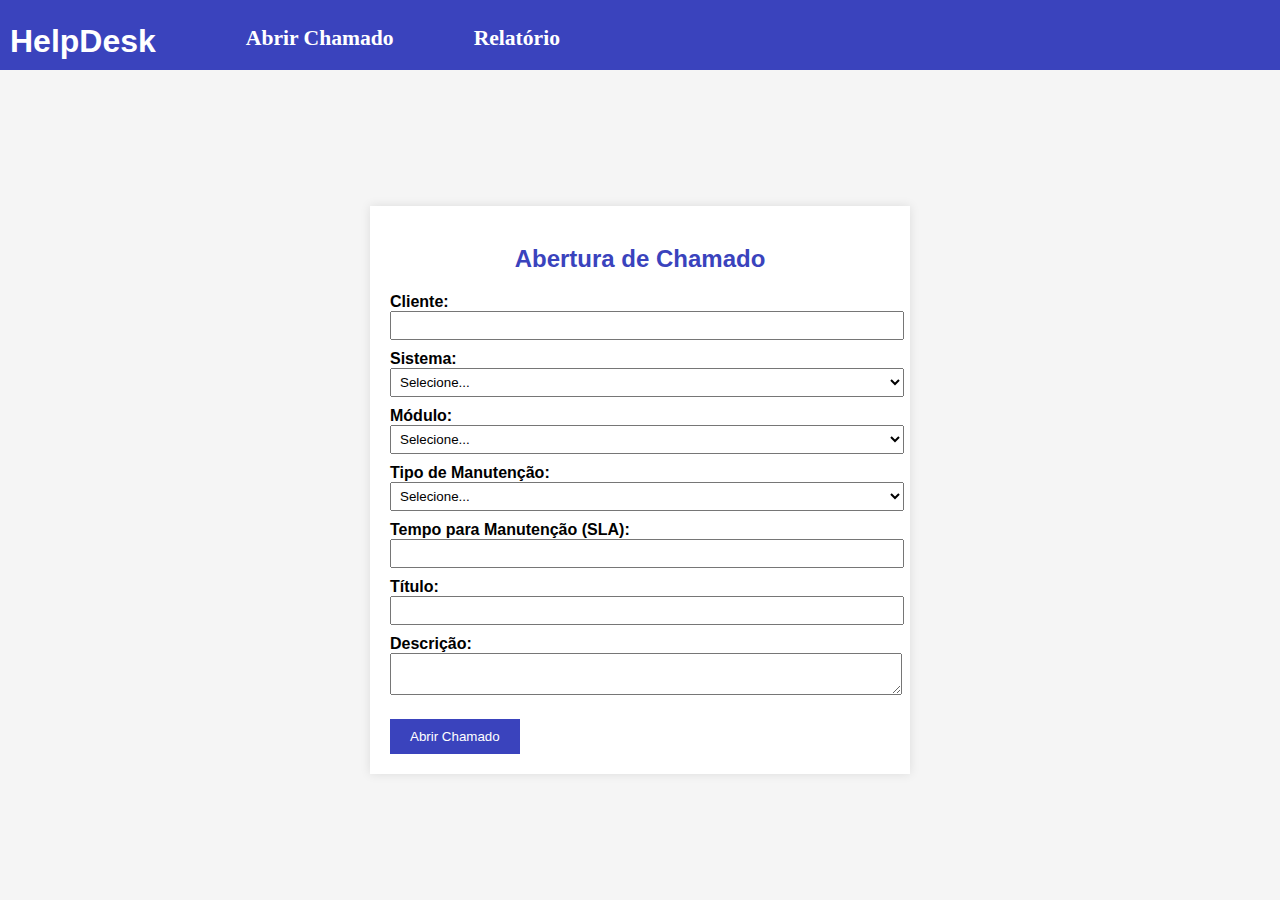
<file: index.html>
<!DOCTYPE html>
<html lang="pt-BR">
<head>
    <meta charset="UTF-8">
    <meta http-equiv="X-UA-Compatible" content="IE=edge">
    <meta name="viewport" content="width=device-width, initial-scale=1.0">
    <link rel="stylesheet" href="style.css">
    <title>HelpDesk Luqueta</title>
</head>
<body>
  <header>
    <h1>HelpDesk</h1>
    <nav>
      <ul class="menu-itens">
          <li><a href="index.html">Abrir Chamado</a></li>
          <li><a href="status.html">Relatório</a></li>
      </ul>
    </nav>
  </header>
  <div class="container">
    <h2>Abertura de Chamado</h2>
    <form>
      <label for="cliente">Cliente:</label>
      <input type="text" id="cliente" name="cliente" required>

      <label for="sistema">Sistema:</label>
      <select name="sistema" id="sistema" required>
        <option value="">Selecione...</option>
        <option value="Palald">Palald Cars</option>
      </select>

      <label for="modulo">Módulo:</label>
      <select id="modulo" name="modulo" required>
        <option value="">Selecione...</option>
        <option value="Principal">Principal</option>
        <option value="Novos">Novos</option>
        <option value="Semi-Novos">Semi-Novos</option>
        <option value="Cadastro">Cadastro</option>
        <option value="Rodape">Rodapé</option>
      </select>
      
      <label for="tipo-manutencao">Tipo de Manutenção:</label>
      <select id="tipo-manutencao" name="tipo-manutencao" required>
        <option value="">Selecione...</option>
        <option value="corretiva">Corretiva</option>
        <option value="preventiva">Preventiva</option>
        <option value="adaptativa">Adaptativa</option>
        <option value="evolutiva">Evolutiva</option>
      </select>

      <label for="sla">Tempo para Manutenção (SLA):</label>
      <input type="text" id="sla" name="sla" required>

      <label for="titulo">Título:</label>
      <input type="text" id="titulo" name="titulo" required>

      <label for="descricao">Descrição:</label>
      <textarea id="descricao" name="descricao" required></textarea>

      <input type="submit" value="Abrir Chamado">
    </form>
  </div>
</body>
</html>
</file>
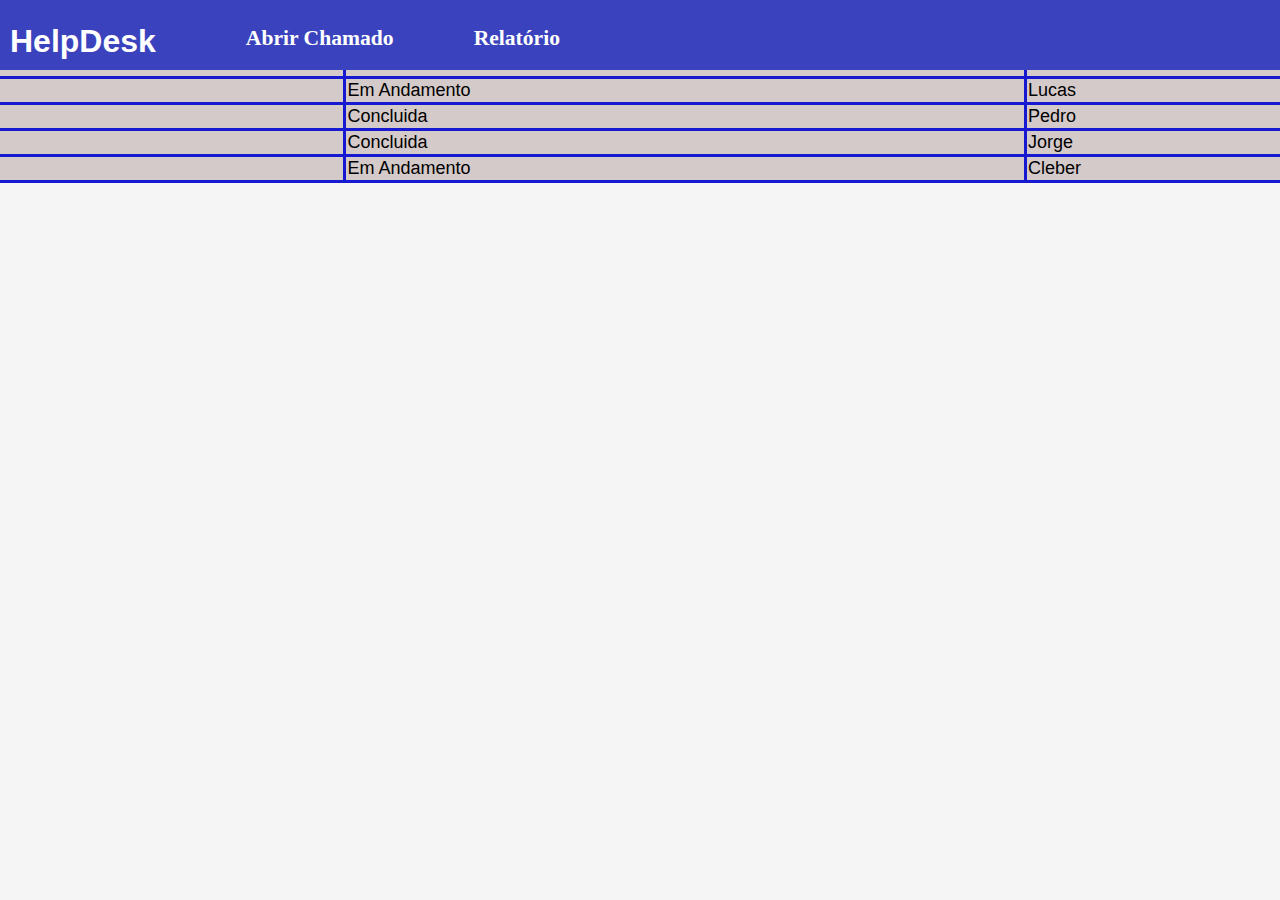
<file: status.html>
<!DOCTYPE html>
<html lang="pt-BR">
<head>
    <meta charset="UTF-8">
    <meta http-equiv="X-UA-Compatible" content="IE=edge">
    <meta name="viewport" content="width=device-width, initial-scale=1.0">
    <link rel="stylesheet" href="style.css">
    <title>Document</title>
</head>
<body>
    <header>
        <h1>HelpDesk</h1>
        <nav>
          <ul class="menu-itens">
              <li><a href="index.html">Abrir Chamado</a></li>
              <li><a href="status.html">Relatório</a></li>
          </ul>
        </nav>
      </header>
      <main>
        <table>
    <tr class="titulo">
        <td>Chamado</td>
        <td>Sistema</td>
        <td>Status</td>
        <td>Cliente</td>
        <td>Modulo</td>
    </tr>
    <tr>
        <td>00942</td>
        <td>Palald Cars</td>
        <td>Em Andamento</td>
        <td>Lucas</td>
        <td>Novos</td>
    </tr>
    <tr>
        <td>00943</td>
        <td>Palald Cars</td>
        <td>Concluida</td>
        <td>Pedro</td>
        <td>Principal</td>
    </tr>
    <tr>
        <td>00944</td>
        <td>Palald Cars</td>
        <td>Concluida</td>
        <td>Jorge</td>
        <td>Semi-Novos</td>
    </tr>
    <tr>
        <td>00945</td>
        <td>Palald Cars</td>
        <td>Em Andamento</td>
        <td>Cleber</td>
        <td>Principal</td>

        </tr>
</table>
      </main>
<body>   
</body>
</html>
</file>
<file: style.css>
body {
  font-family: Arial, sans-serif;
  margin: 0;
  padding: 0;
  display: flex;
  align-items: center;
  justify-content: center;
  min-height: 100vh;
  background-color: whitesmoke;
}

header {
  background-color: #3a43bd;
  color: #ffff;
  position: fixed;
  padding-left: 10px;
  padding-top: 10px;
  top: 0;
  left: 0;
  right: 0;
  height: 60px;
  display: flex;
  flex-direction: row;
  align-items: left;
  justify-content: left;
}

.menu-itens{
  display: flex;
  flex-direction: row;
  justify-content: space-between;
  list-style: none;
}

.menu-itens li{
 margin: 0;
 margin-left: 50px;
 margin-right: 30px;
}

.menu-itens a{
  text-decoration: none;
  color: #ffff;
  font-size: 1.35rem;
  font-family: 'Segoe UI';
  font-weight: bold;
}

.menu-itens a:hover{
  cursor: pointer;
  text-decoration: none;
  color: rgb(146, 156, 165);
  font-size: 1.35rem;
  font-family: 'Segoe UI';
  font-weight: bold;
}

h1 {
  margin: 0;
  margin-top: 13px;
}

.container {
  margin-top: 80px;
}

.container {
  max-width: 500px;
  width: 100%;
  padding: 20px;
  background-color: #fff;
  box-shadow: 0 0 10px rgba(0, 0, 0, 0.1);
}

h2 {
  color: #3a43bd;
  text-align: center;
}

form {
  margin-top: 20px;
}

label {
  display: block;
  margin-top: 10px;
  font-weight: bold;
}

input[type="text"],
select,
textarea{
  resize: vertical;
  width: 100%;
  padding: 5px;
}

select {
  width: 102.7%;
  padding: 5px;
  box-sizing: border-box;
}

input[type="submit"] {
  padding: 10px 20px;
  background-color: #3a43bd;
  color: #fff;
  border: none;
  cursor: pointer;
  margin-top: 20px;
}

input[type="submit"]:hover {
  background-color: #1619cf;
}

table {
  margin-bottom: 668px;
  border-collapse: collapse;
  width: 100%;
  width: 2560px;
}
.titulo{
  font-weight: bolder;
  font-size: large;
}
td, tr {
  font-size: large;
  background-color: rgb(212, 202, 202);
  border: 3px solid #1619cf;
}
</file>
